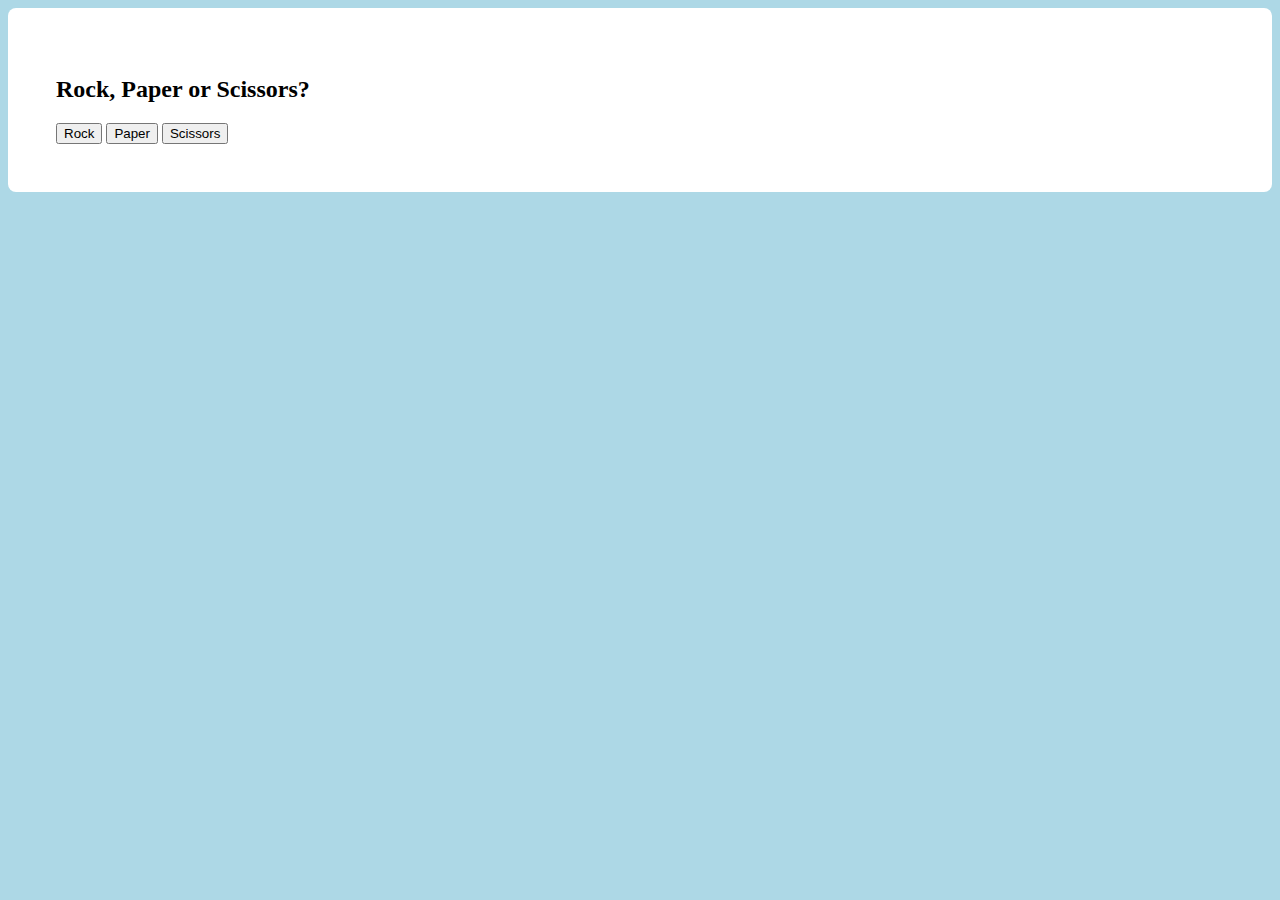
<file: index copy.html>
<!DOCTYPE html>
<html>
<head>
    <meta charset="UTF-8">
    <title>Rock Paper Scissors</title>
    <link rel="stylesheet" href="style.css">
</head>
<body>
    <div class="progProjects">
        <h2>Rock, Paper or Scissors?</h2>
        <button id="rockButton">Rock</button>
        <button id="paperButton">Paper</button>
        <button id="scissorsButton">Scissors</button>
        <div id="container"></div>
    </div>
</body>
<script src="script copy.js"></script>
</html>
</file>
<file: style.css>
html {
    background-color: lightblue;
}

.progProjects {
    background-color: white;
    padding: 48px;
    border-radius: 8px;
}
</file>
